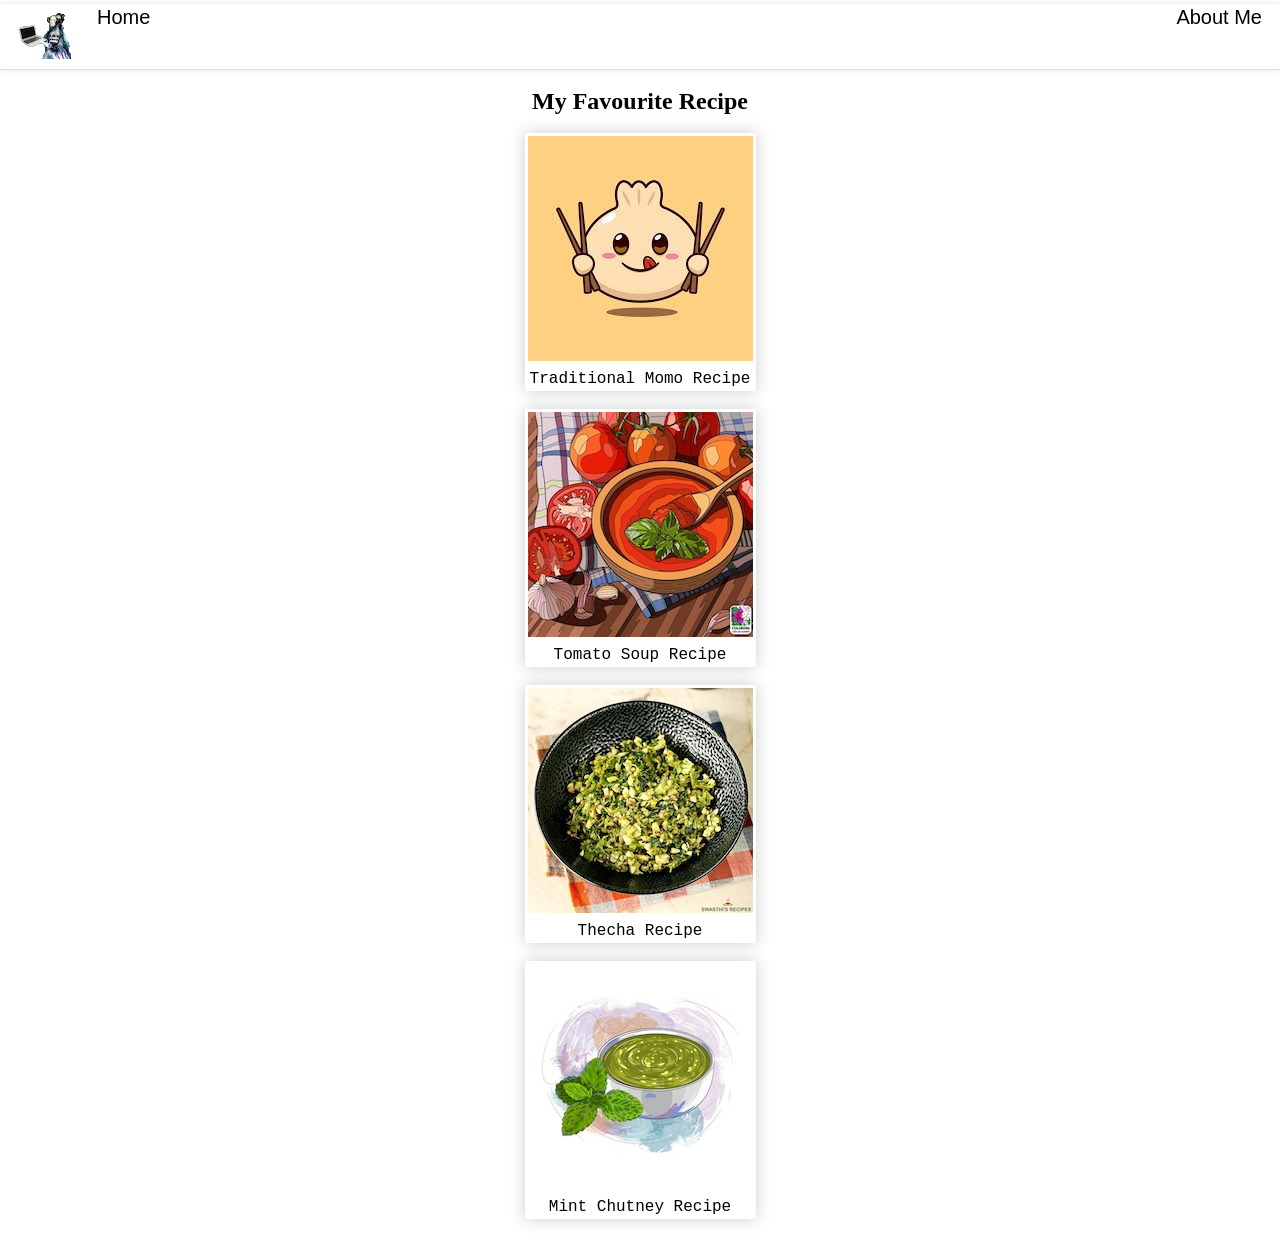
<file: index.html>
<!doctype html>
<html>
<meta name="viewport" content="width=device-width, initial-scale=1.0" />
<head>
<link rel="stylesheet" href="style.css"/>
<title>
Cooking Blog
</title>
</head>
<body>
<nav>
<div class="logo">
<img src="images/k2.png"/>
</div>
<div class="left-link"><a href="">Home</a></div>
<div class="right-link"><a href="">About Me</a></div>
</nav>
<br/>
<center><h2>My Favourite Recipe</h2></center>
<br/>
<div>
<table class="card">
<tr class="image">
<td><img src="images/momo.jpeg"/></td>
</tr>
<tr class="image-text">
<td><a href="recipes/momo.html" target="_blank">Traditional Momo Recipe</a></td>
</tr>
</table>
<br/>
<table class="card">
<tr class="image">
<td><img src="images/tomato.jpg"/></td>
</tr>
<tr class="image-text">
<td><a href="recipes/tomato.html" target="_blank">Tomato Soup Recipe</a></td>
</tr>
</table>
<br/>
<table class="card">
<tr class="image">
<td><img src="images/thecha.jpg"/></td>
</tr>
<tr class="image-text">
<td><a href="recipes/thecha.html" target="_blank">Thecha Recipe</a></td>
</tr>
</table>
<br/>
<table class="card">
<tr class="image">
<td><img src="images/mint.jpg"/></td>
</tr>
<tr class="image-text">
<td><a href="recipes/mint.html" target="_blank">Mint Chutney Recipe</a></td>
</tr>
</table>
</div>
<!--<center><h2>My Favourite Recipe</h2></center>-->
<!--<img src="images/momo.jpeg" width="130" height="130"/>-->
<!--<br>-->
<!--<a href="recipes/momo.html" target="_blank">Momo</a>-->
</body>
</html>
</file>
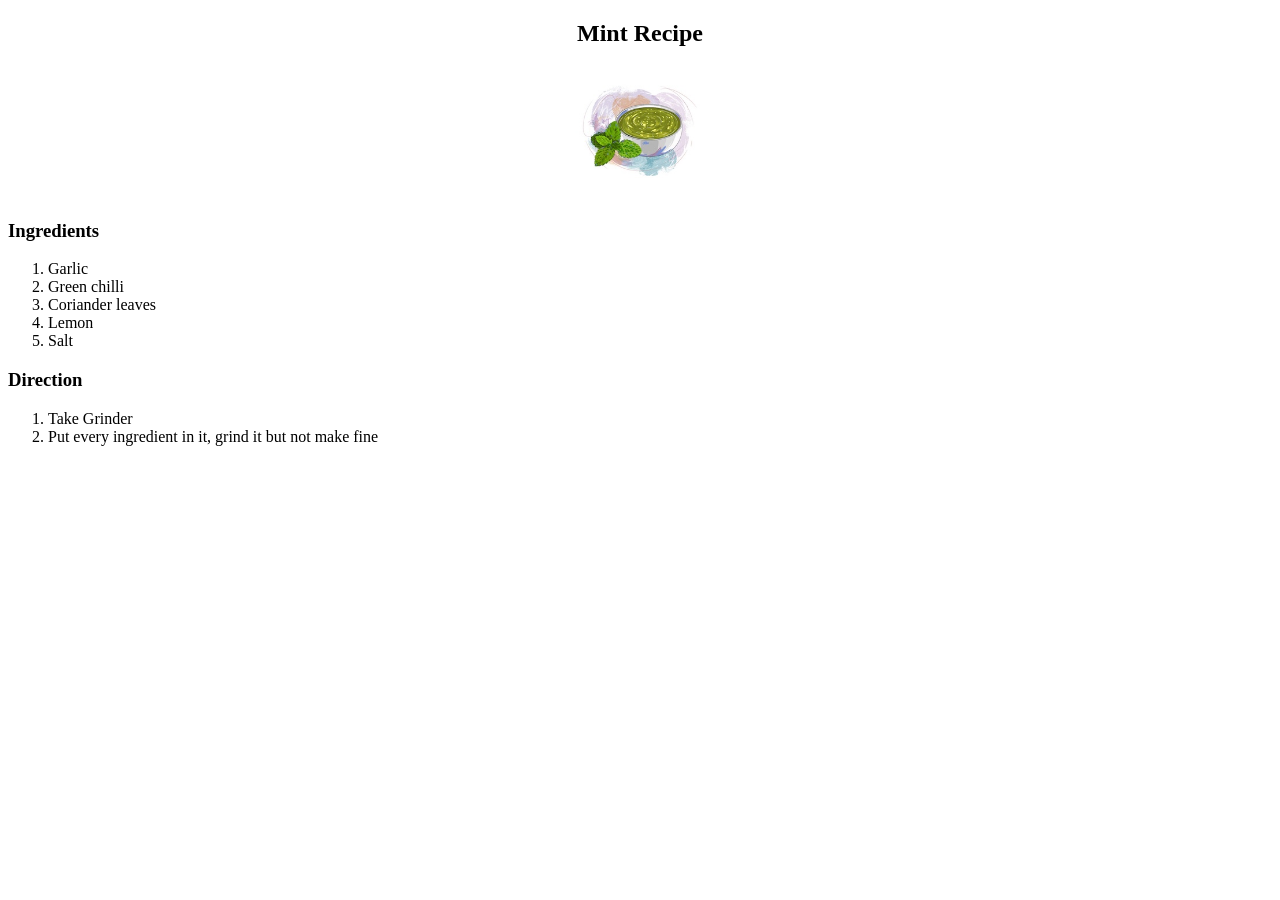
<file: recipes/mint.html>
<!doctype html>
<html>
<head>
<title>
Mint Chutney|Cooking Blog
</title>
</head>
<body>
<h2><center>Mint Recipe</center></h2>
<center><img src="../images/mint.jpg" width="130" height="130"/></center>
<h3>Ingredients</h3>
<ol>
<li>Garlic</li>
<li>Green chilli</li>
<li>Coriander leaves</li>
<li>Lemon</li>
<li>Salt</li>
</ol>
<h3>Direction</h3>
<ol>
<li>Take Grinder</li>
<li>Put every ingredient in it, grind it but not make fine</li>
</ol>
</body>
</html>
</file>
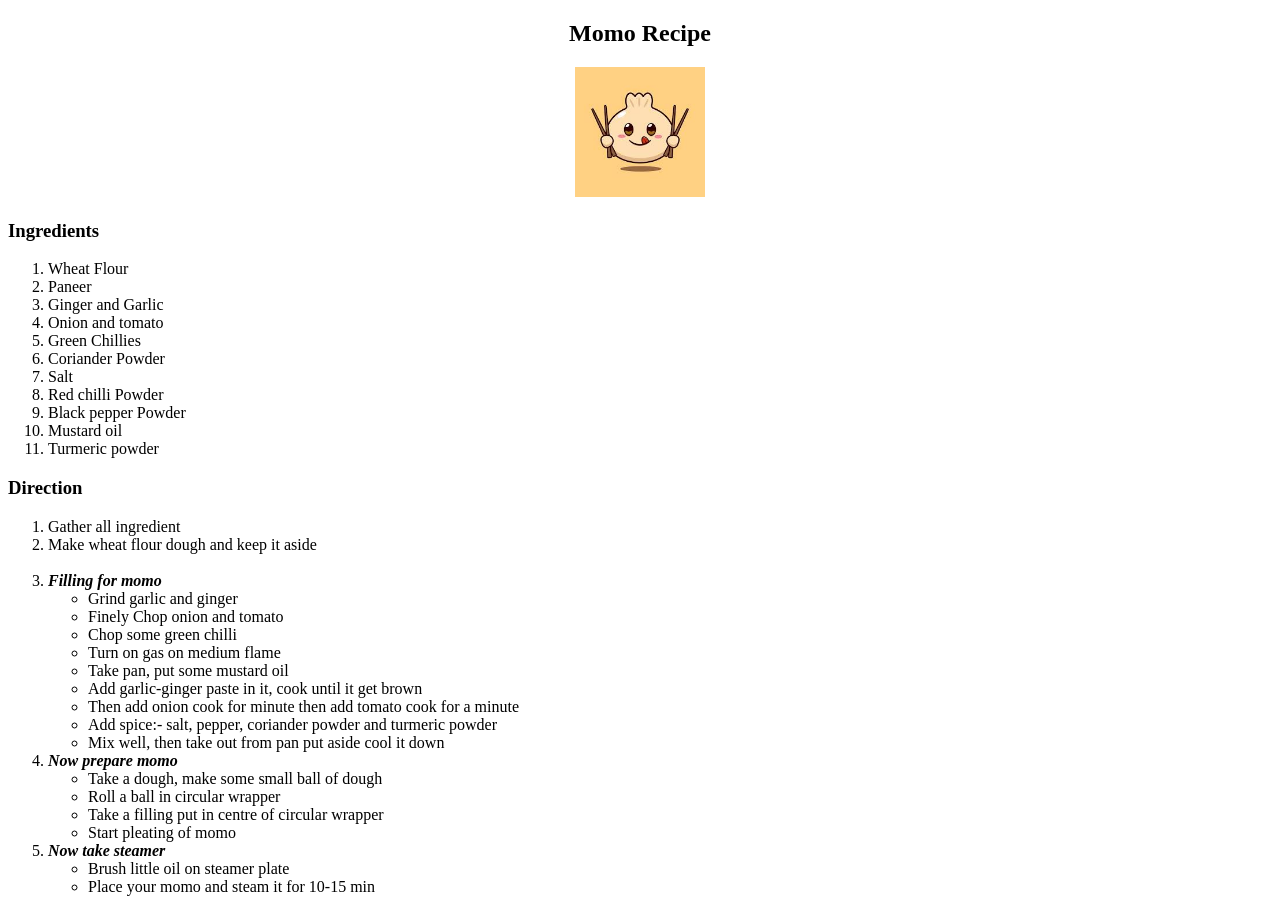
<file: recipes/momo.html>
<!doctype html>
<html>
<head>
<title>
Momo|Cooking Blog
</title>
</head>
<body>
<h2><center>Momo Recipe</center></h2>
<center><img src="../images/momo.jpeg" width="130" height="130"/></center>

<h3>Ingredients</h3>
<ol>
<li>Wheat Flour</li>
<li>Paneer</li>
<li>Ginger and Garlic</li>
<li>Onion and tomato</li>
<li>Green Chillies</li>
<li>Coriander Powder</li>
<li>Salt</li>
<li>Red chilli Powder</li>
<li>Black pepper Powder</li>
<li>Mustard oil</li>
<li>Turmeric powder</li>
</ol>

<h3>Direction</h3>
<ol>
<li>Gather all ingredient</li>
<li>Make wheat flour dough and keep it aside</li>
<br/>
<li><strong><em>Filling for momo</em></strong></li>
<ul>
<li>Grind garlic and ginger</li>
<li>Finely Chop onion and tomato</li>
<li>Chop some green chilli</li>
<li>Turn on gas on medium flame</li>
<li>Take pan, put some mustard oil</li>
<li>Add garlic-ginger paste in it, cook until it get brown</li>
<li>Then add onion cook for minute then add tomato cook for a minute</li>
<li>Add spice:- salt, pepper, coriander powder and turmeric powder</li>
<li>Mix well, then take out from pan put aside cool it down</li>
</ul>
<li><strong><em>Now prepare momo</em></strong></li>
<ul>
<li>Take a dough, make some small ball of dough</li>
<li>Roll a ball in circular wrapper</li>
<li>Take a filling put in centre of circular wrapper</li>
<li>Start pleating of momo</li>
</ul>
<li><strong><em>Now take steamer</li></strong></em>
<ul>
<li>Brush little oil on steamer plate</li>
<li>Place your momo and steam it for 10-15 min</li>
</ul>
</ol>
</body>
</html>
</file>
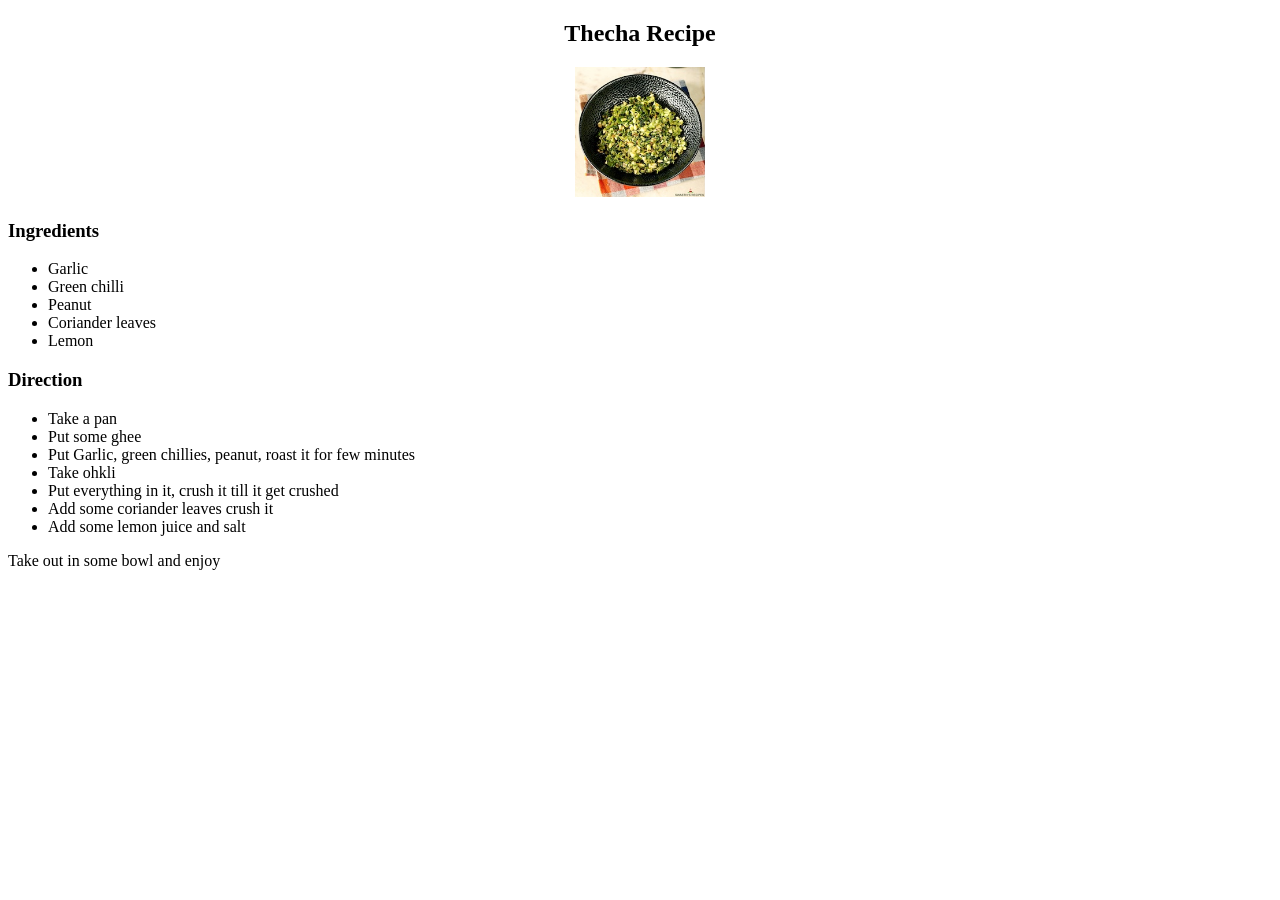
<file: recipes/thecha.html>
<!doctype html>
<html>
<head>
<title>
Thecha|Cooking Blog
</title>
</head>
<body>
<h2><center>Thecha Recipe</center></h2>
<center><img src="../images/thecha.jpg" width="130" height="130"/></center>
<h3>Ingredients</h3>
<ul>
<li>Garlic</li>
<li>Green chilli</li>
<li>Peanut </li>
<li>Coriander leaves</li>
<li>Lemon</li>
</ul>
<h3>Direction </h3>
<ul>
<li>Take a pan </li>
<li>Put some ghee</li>
<li>Put Garlic, green chillies, peanut, roast it for few minutes</li>
<li>Take ohkli</li>
<li>Put everything in it, crush it till it get crushed</li>
<li>Add some coriander leaves crush it</li>
<li>Add some lemon juice and salt</li>
</ul>
Take out in some bowl and enjoy
</body>
</html>
</file>
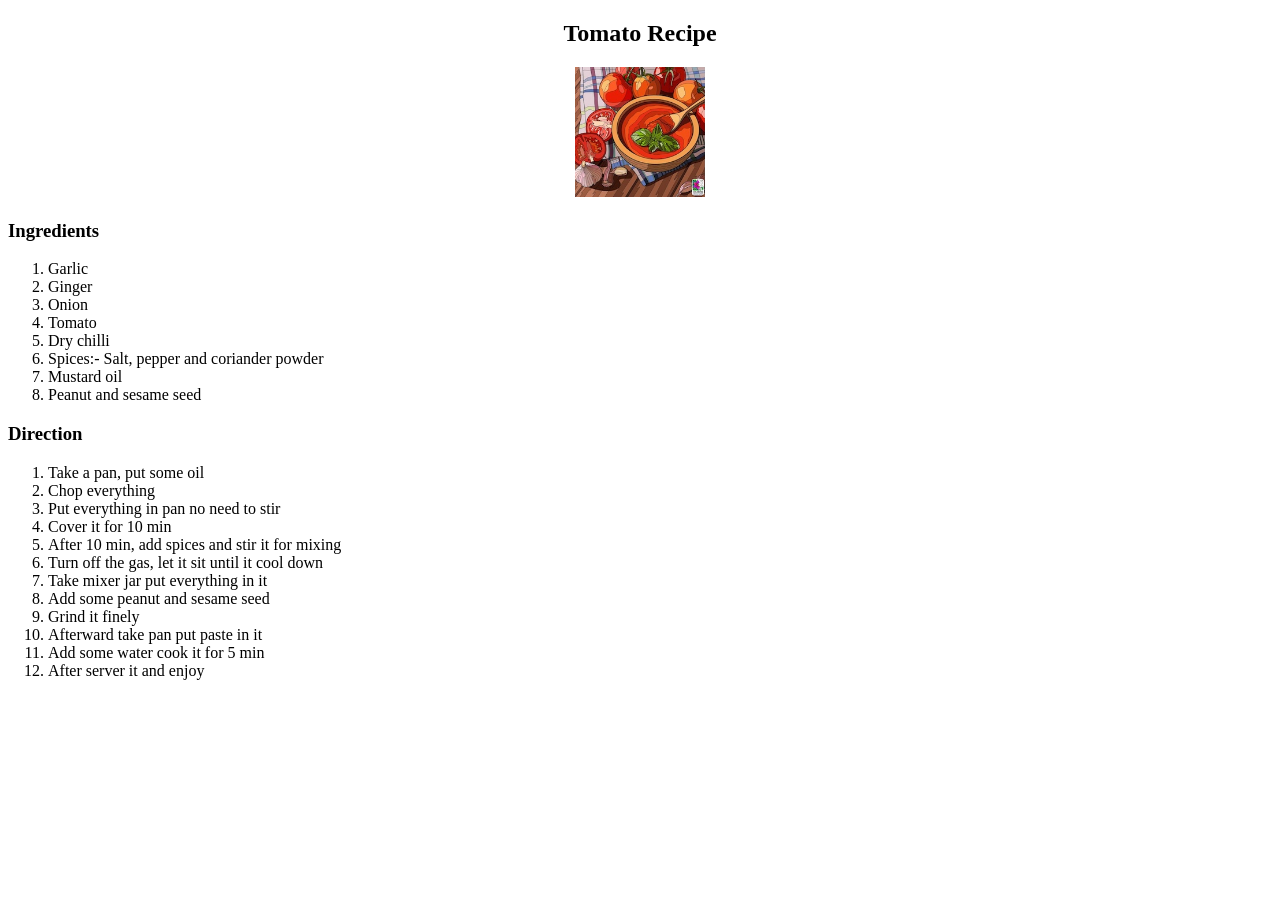
<file: recipes/tomato.html>
<!doctype html>
<html>
<head>
<title>
Tomato Soup|Cooking Blog
</title>
</head>
<body>
<h2><center>Tomato Recipe</center></h2>
<center><img src="../images/tomato.jpg" width="130" height="130"/></center>
<h3>Ingredients</h3>
<ol>
<li>Garlic</li>
<li>Ginger</li>
<li>Onion</li>
<li>Tomato</li>
<li>Dry chilli</li>
<li>Spices:- Salt, pepper and coriander powder</li>
<li>Mustard oil</li>
<li>Peanut and sesame seed</li>
</ol>
<h3> Direction </h3>
<ol>
<li>Take a pan, put some oil</li>
<li>Chop everything </li>
<li>Put everything in pan no need to stir</li>
<li>Cover it for 10 min</li>
<li>After 10 min, add spices and stir it for mixing</li>
<li>Turn off the gas, let it sit until it cool down</li>
<li>Take mixer jar put everything in it </li>
<li>Add some peanut and sesame seed</li>
<li>Grind it finely</li>
<li>Afterward take pan put paste in it </li>
<li>Add some water cook it for 5 min</li>
<li>After server it and enjoy</li>
</ol>
</body>
</html>
</file>
<file: style.css>
*{
/*outline: 2px solid red;*/
margin:0;
}

h1{
font-family: Trebuchet MS, sans-serif;
}
.card{
#outline: 10px solid blue;
#border:4px solid red;
#border-radius: 20px; 
box-shadow: 0 0 15px rgba(0,0,0,0.2); 
font-family: Courier New, monospace;
margin: 0 auto;
}
.image{
background-size: 100%;
}
.image-text{
padding: 12px;
text-align: center;
}

nav{
font-family: Trebuchet MS, sans-serif;
font-size:20px;
background:white;
display:flex;
gap:8px;
border-bottom: 1px solid #ddd; 
box-shadow:0 0 8px rgba(0,0,0,.1); 
padding:2px;
align-items: center;
Margin-top:4px
}
.logo{
margin:0 15px; 
}
a{
color: black;
text-decoration:none;
}

div{
margin-bottom:3%;
}
.left-link{
}
.right-link{
margin-left:auto;
margin-right:16px;
}
</file>
